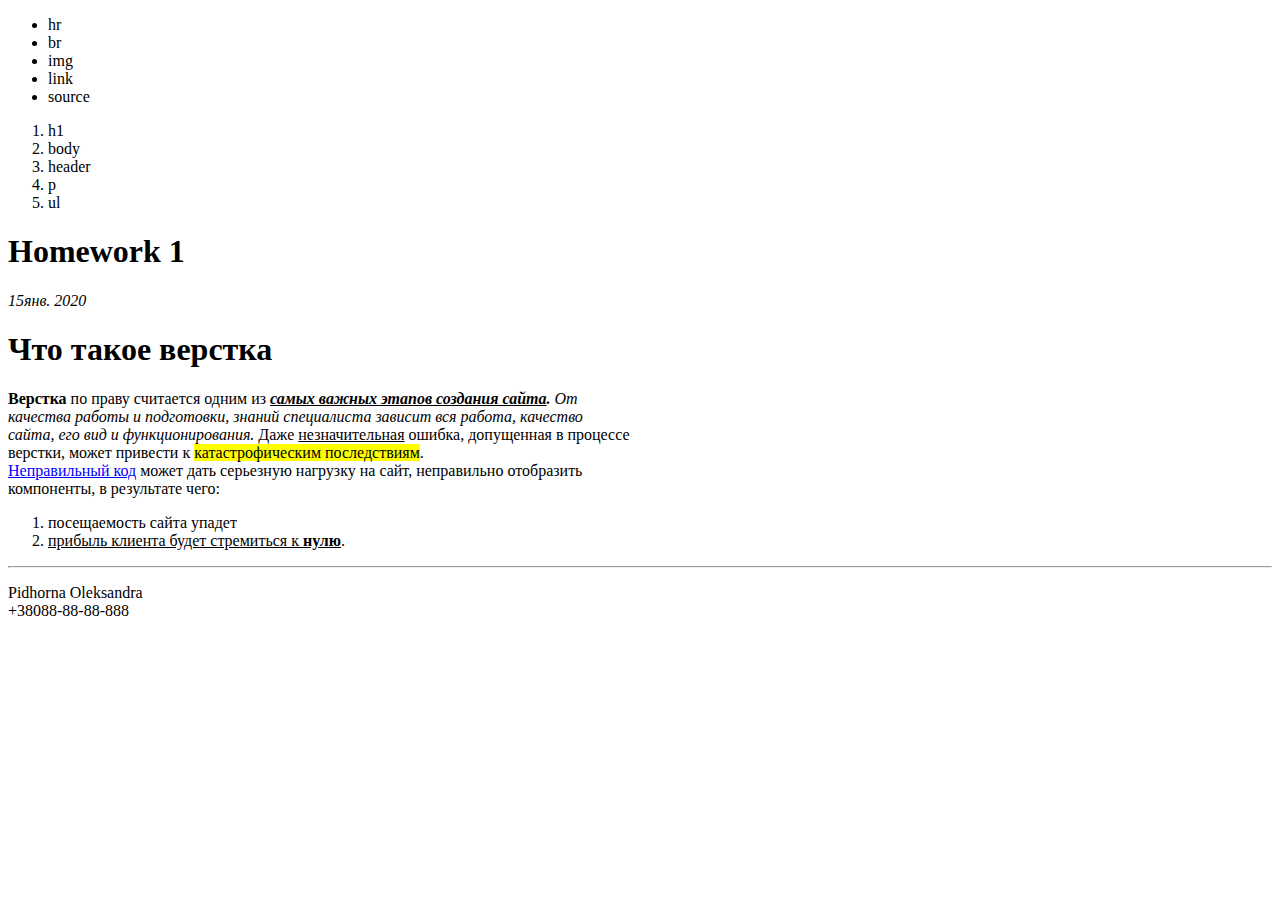
<file: HomeWork1/index.html>
<!DOCTYPE html>
<html lang="en">
<head>
    <meta charset="UTF-8">
    <meta name="viewport" content="width=device-width, initial-scale=1.0">
    <meta http-equiv="X-UA-Compatible" content="ie=edge">
    <title>A-level</title>
    <style>
            .colortext {
              color: blue; 
            }

            .fontext {
                background: yellow;
            }
    </style>
</head>
<body>
    <ul>
        <li>hr</li>
        <li>br</li>
        <li>img</li>
        <li>link</li>
        <li>source</li>
    </ul>
    <ol>
        <li>h1</li>
        <li>body</li>
        <li>header</li>
        <li>p</li>
        <li>ul</li>
    </ol>
    <header> <h1>Homework 1</h1></header>
    <main>
        <p><i>15янв. 2020</i><br>
            <h1>Что такое верстка</h1>
            <b >Верстка</b> по праву считается одним из <i><b><u>самых важных этапов создания сайта</u>.</b> От<br>
             качества работы и подготовки, знаний специалиста зависит вся работа, качество<br> сайта, его вид
             и 
            функционирования.</i> Даже <u>незначительная</u> ошибка, допущенная в процессе<br> верстки, может привести 
            к <span class="fontext">катастрофическим последствиям</span>.<br>
            <span class="colortext"><u>Неправильный код</u></span> может дать серьезную нагрузку на сайт, неправильно отобразить<br>
             компоненты, в результате чего:<br>
             <ol><li>посещаемость сайта упадет</li><li><u>прибыль клиента будет стремиться к <b>нулю</b></u>.</li></ol>
             </p>
    </main>
    <footer>
        <hr>
        <p>Pidhorna Oleksandra <br> +38088-88-88-888</p>
    </footer>
</body>
</html>
</file>
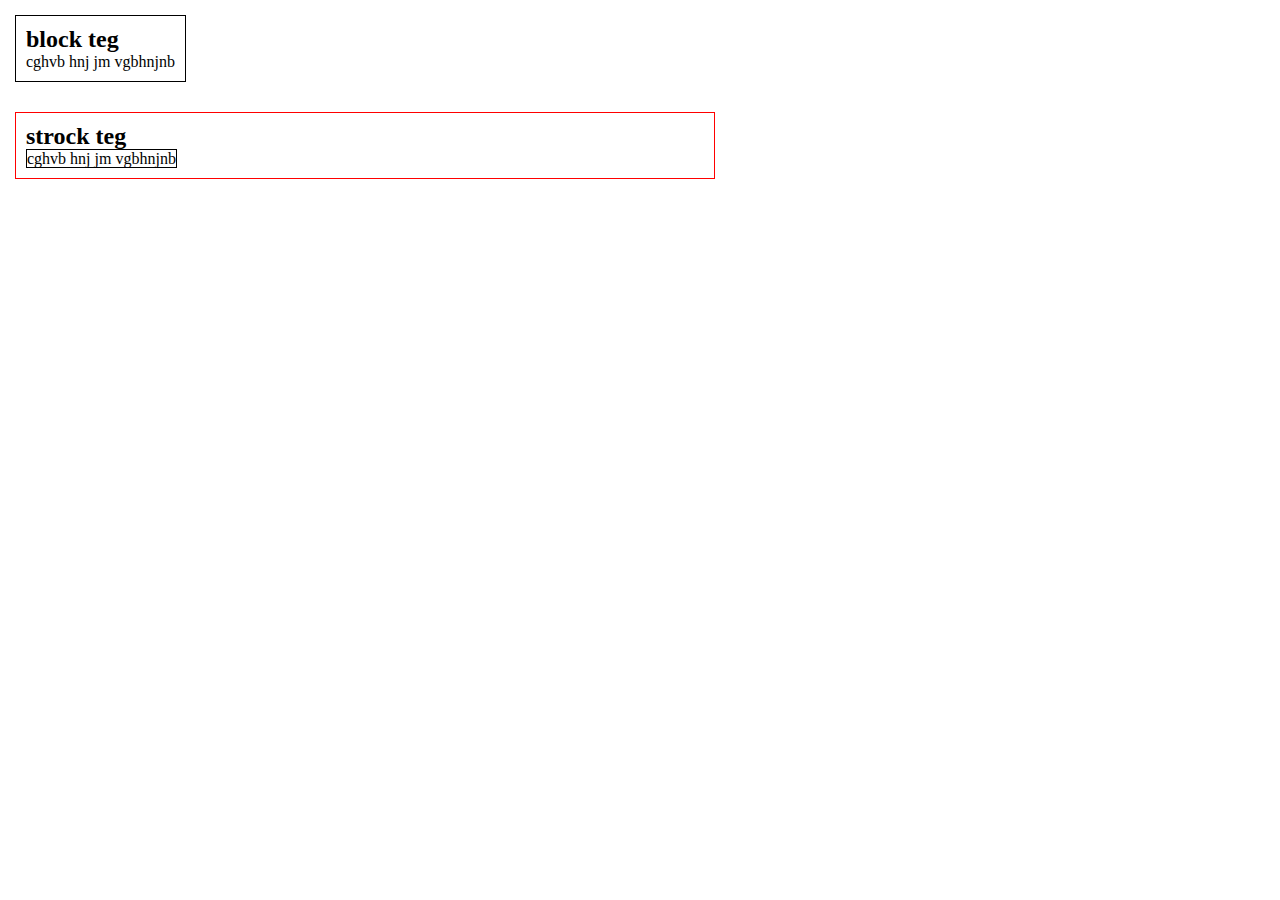
<file: homework2/index.html>
<!DOCTYPE html>
<html lang="en">
<head>
    <meta charset="UTF-8">
    <meta name="viewport" content="width=device-width, initial-scale=1.0">
    <meta http-equiv="X-UA-Compatible" content="ie=edge">
    <title>HomeWork</title>
    <link rel="stylesheet" href="./css/homwor.css">
</head>
<body>
    <header></header>
    <main>
        <div class="block">
        <h2>block teg</h2>
        <p>cghvb hnj jm vgbhnjnb</p> 
    </div>
    <div class="inline">
        <h2>strock teg</h2> 
         <span>cghvb hnj jm vgbhnjnb</span>
        </div>
    
    </main>
    <footer></footer>
</body>
</html>
</file>
<file: homework2/css/homwor.css>
*{
    margin:0;
    box-sizing: border-box;
}
.block, .inline {
    max-width:700px;
    padding: 10px;
    margin: 15px;
    border: 1px solid red;
}
.block {
    display: inline-block;
    border: 1px solid;
    /*display: none;
    visibility: hidden;*/
}
.inline span {
   
    border: 1px solid;
}
</file>
